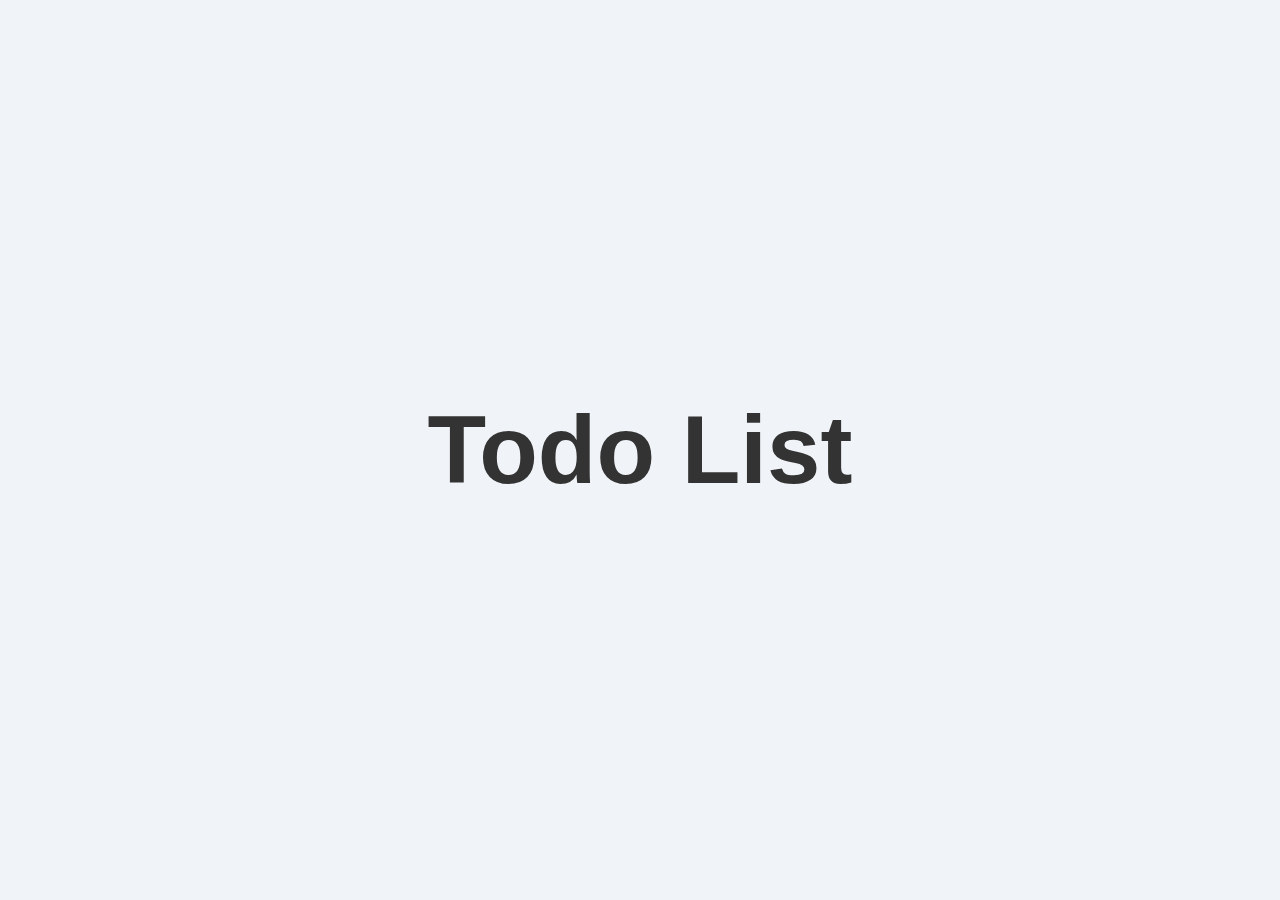
<file: index.html>
<!DOCTYPE html>
<html lang="es">
<head>
  <meta charset="UTF-8" />
  <meta name="viewport" content="width=device-width, initial-scale=1.0"/>
  <title>Todo List</title>
  <style>
    /* Estilos para ocupar toda la pantalla */
    html, body {
      margin: 0;
      padding: 0;
      height: 100%;
      width: 100%;
      font-family: Arial, sans-serif;
      background-color: #f0f4f8;
    }

    /* Contenedor centrado */
    .centrado {
      display: flex;
      justify-content: center;
      align-items: center;
      height: 100%;
      text-align: center;
    }

    /* Texto grande */
    h1 {
      font-size: 6rem;
      color: #333;
    }
  </style>
</head>
<body>
  <div class="centrado">
    <h1>Todo List</h1>
  </div>
</body>
</html>
</file>
